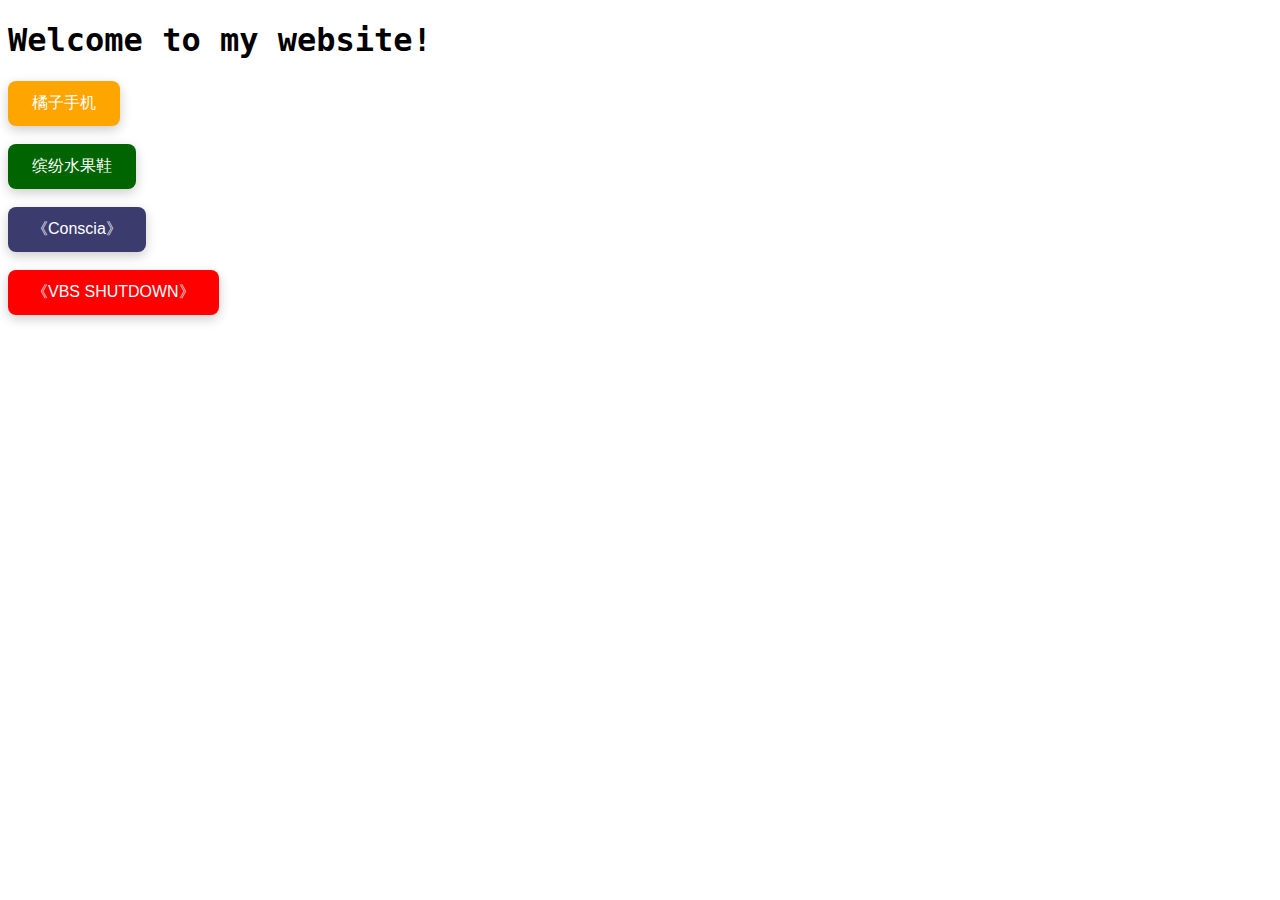
<file: index.html>
<!DOCTYPE html>
  <head>
    <meta charset="UTF-8">
    <title>Welcome to Chris's website!</title>
    <link rel="stylesheet" href="./styles.css">
  </head>
  <body>
    <h1 style="font-family: monospace,sans-serif">Welcome to my website!</h1>
    <a href="./product/Orange_Phone/Orange_Phone_page.html" target="_blank" rel="noopener noreferrer"><button class="button">橘子手机</button></a>
    <br>
    <br>
    <a href="./product/Colorful_Fruit_Shoes/Colorful_Fruit_Shoes_page.html" target="_blank" rel="noopener noreferrer"><button class="button2">缤纷水果鞋</button></a>
    <br>
    <br>
    <a href="./product/Conscia/Conscia.html" target="_blank" rel="noopener noreferrer"><button class="button3">《Conscia》</button></a>
    <br>
    <br>
    <a href="./product/VBS_SHUTDOWN/VBS_SHUTDOWN.html" target="_blank" rel="noopener noreferrer"><button class="button4">《VBS SHUTDOWN》</button></a>
  </body>
</html>
</file>
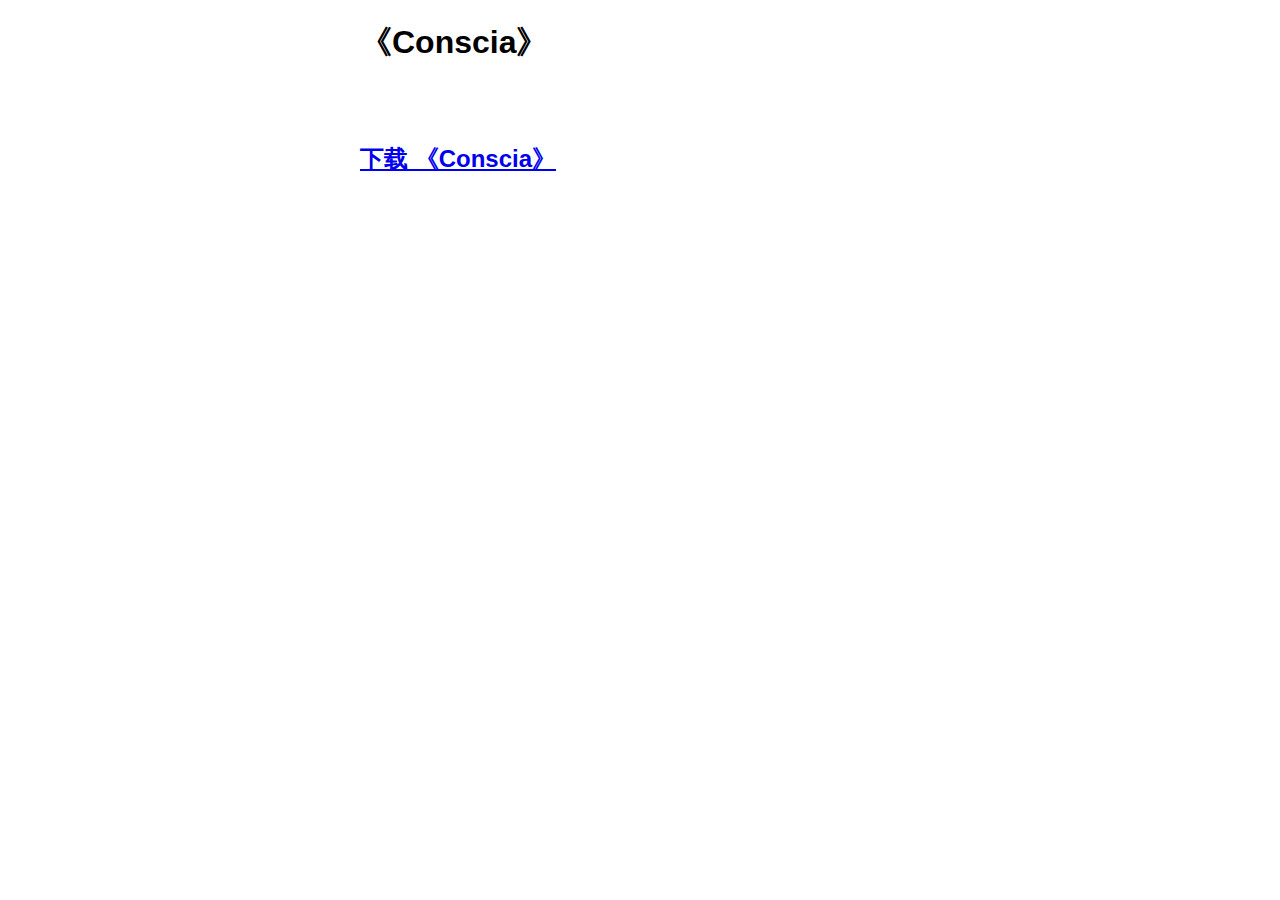
<file: product/Conscia/Conscia.html>
<!DOCTYPE html>
<html>
  <head>
    <meta charset="UTF-8">
    <title>《Conscia》</title>
    <style>
      html { color-scheme: light dark; }
      body { width: 35em; margin: 0 auto;
      font-family: Tahoma, Verdana, Arial, sans-serif; }
    </style>
  </head>
  <body>
    <h1>《Conscia》</h1>
    <br>
    <br>
    <a href="./Conscia.pdf" target="top" download="Conscia.pdf"><h2 style="font:family:microsoft yahei">下载 《Conscia》</h2></a>
  </body>
</html>
</file>
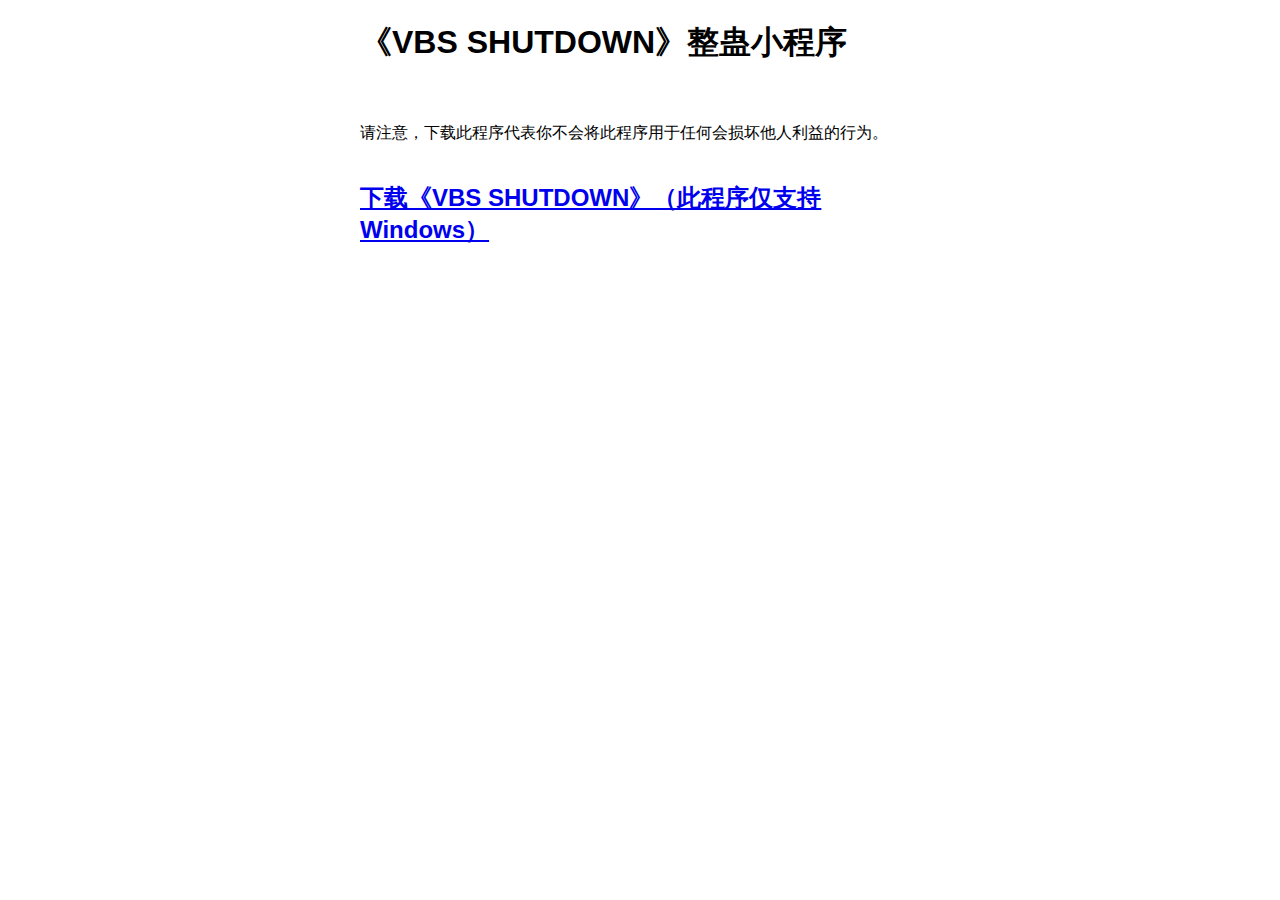
<file: product/VBS_SHUTDOWN/VBS_SHUTDOWN.html>
<!DOCTYPE html>
<html>
  <head>
    <meta charset="UTF-8">
    <title>《VBS SHUTDOWN》整蛊小程序</title>
    <style>
      html { color-scheme: light dark; }
      body { width: 35em; margin: 0 auto;
      font-family: Tahoma, Verdana, Arial, sans-serif; }
    </style>
  </head>
  <body>
    <h1>《VBS SHUTDOWN》整蛊小程序</h1>
    <br>
    <br>
    请注意，下载此程序代表你不会将此程序用于任何会损坏他人利益的行为。
    <br>
    <br>
    <a href="./VBS_SHUTDOWN.zip" target="top" download="VBS_SHUTDOWN.zip"><h2 style="font:family:microsoft yahei">下载《VBS SHUTDOWN》（此程序仅支持 Windows）</h2></a>
  </body>
</html>
</file>
<file: styles.css>
/* 基础按钮样式 */
.button {
  padding: 12px 24px;
  font-size: 16px;
  border: none;
  border-radius: 8px;  /* 圆角效果 */
  background: #ffa500; /* 按钮颜色 */
  color: white;
  cursor: pointer;
  /* 阴影效果 */
  box-shadow: 0 4px 12px rgba(0, 0, 0, 0.2); /* 水平偏移 垂直偏移 模糊半径 颜色 */
  /* 平滑过渡效果 */
  transition: all 0.3s ease;
}
/* 悬停时效果（可选） */
.button:hover {
  transform: translateY(-2px);  /* 轻微上移 */
  box-shadow: 0 6px 16px rgba(0, 0, 0, 0.3); /* 悬停时阴影变大 */
}
/* 点击效果（可选） */
.button:active {
  transform: translateY(1px);
  box-shadow: 0 2px 8px rgba(0, 0, 0, 0.2);
}


.bottom {
  position: absolute;
  left: 51.6%;
  top: 90%;
  transform: translate(-50%, -50%);
}


/* 基础按钮样式 */
.button2 {
  padding: 12px 24px;
  font-size: 16px;
  border: none;
  border-radius: 8px;  /* 圆角效果 */
  background: #006400; /* 按钮颜色 */
  color: white;
  cursor: pointer;
  /* 阴影效果 */
  box-shadow: 0 4px 12px rgba(0, 0, 0, 0.2); /* 水平偏移 垂直偏移 模糊半径 颜色 */
  /* 平滑过渡效果 */
  transition: all 0.3s ease;
}
/* 悬停时效果（可选） */
.button2:hover {
  transform: translateY(-2px);  /* 轻微上移 */
  box-shadow: 0 6px 16px rgba(0, 0, 0, 0.3); /* 悬停时阴影变大 */
}
/* 点击效果（可选） */
.button2:active {
  transform: translateY(1px);
  box-shadow: 0 2px 8px rgba(0, 0, 0, 0.2);
}


/* 基础按钮样式 */
.button3 {
  padding: 12px 24px;
  font-size: 16px;
  border: none;
  border-radius: 8px;  /* 圆角效果 */
  background: #3C3B6E; /* 按钮颜色 */
  color: white;
  cursor: pointer;
  /* 阴影效果 */
  box-shadow: 0 4px 12px rgba(0, 0, 0, 0.2); /* 水平偏移 垂直偏移 模糊半径 颜色 */
  /* 平滑过渡效果 */
  transition: all 0.3s ease;
}
/* 悬停时效果（可选） */
.button3:hover {
  transform: translateY(-2px);  /* 轻微上移 */
  box-shadow: 0 6px 16px rgba(0, 0, 0, 0.3); /* 悬停时阴影变大 */
}
/* 点击效果（可选） */
.button3:active {
  transform: translateY(1px);
  box-shadow: 0 2px 8px rgba(0, 0, 0, 0.2);
}


/* 基础按钮样式 */
.button4 {
  padding: 12px 24px;
  font-size: 16px;
  border: none;
  border-radius: 8px;  /* 圆角效果 */
  background: #FF0000; /* 按钮颜色 */
  color: white;
  cursor: pointer;
  /* 阴影效果 */
  box-shadow: 0 4px 12px rgba(0, 0, 0, 0.2); /* 水平偏移 垂直偏移 模糊半径 颜色 */
  /* 平滑过渡效果 */
  transition: all 0.3s ease;
}
/* 悬停时效果（可选） */
.button4:hover {
  transform: translateY(-2px);  /* 轻微上移 */
  box-shadow: 0 6px 16px rgba(0, 0, 0, 0.3); /* 悬停时阴影变大 */
}
/* 点击效果（可选） */
.button4:active {
  transform: translateY(1px);
  box-shadow: 0 2px 8px rgba(0, 0, 0, 0.2);
}



/* html,
body,
#app{
  height: 100vh;
  margin: 0;
  padding: 0;
  width:100vw;
} */
</file>
